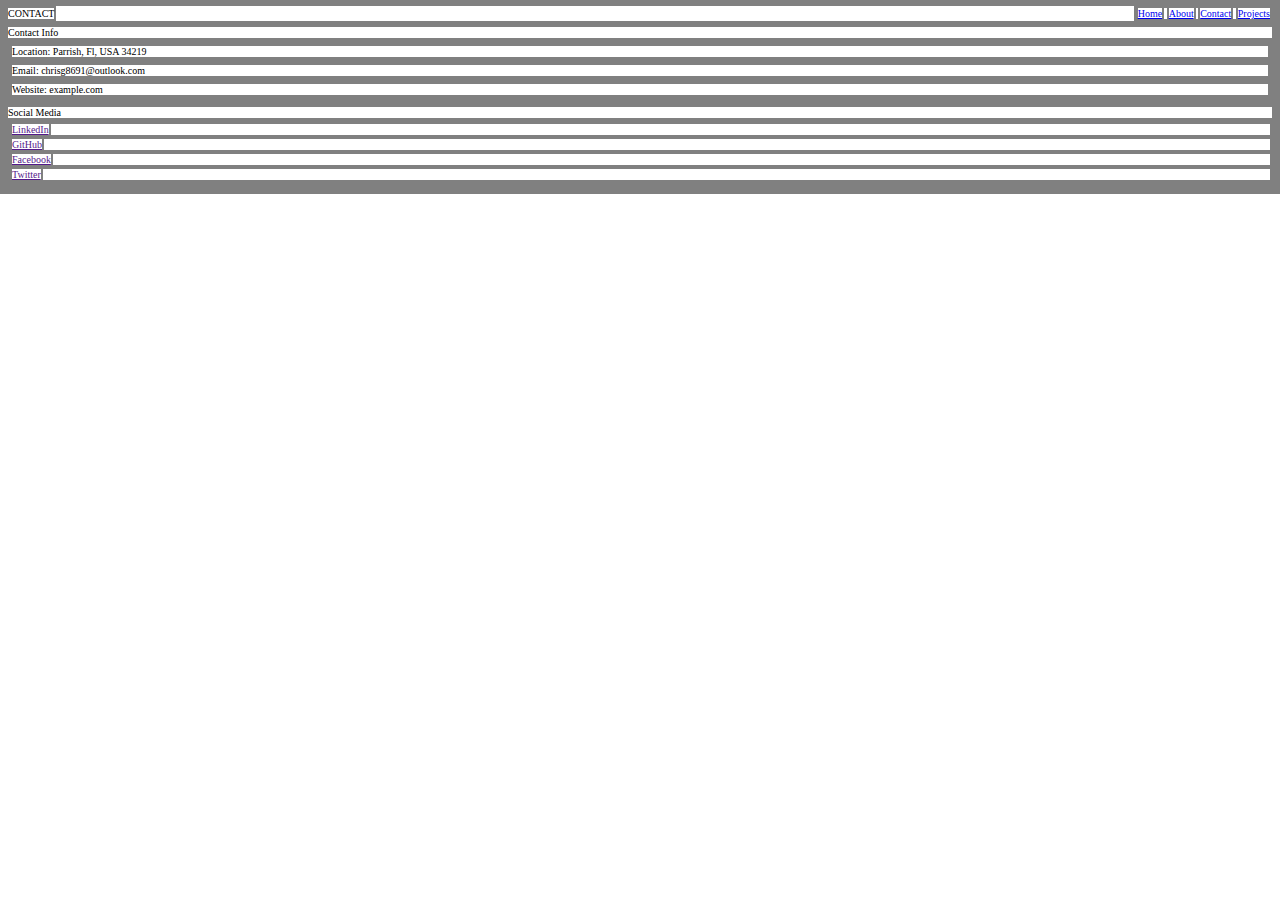
<file: contact.html>
<!DOCTYPE html>
<html lang="en">

<head>
    <meta charset="UTF-8">
    <meta name="viewport" content="width=    <h1> ABOUT </h1>, initial-scale=1.0">
    <link rel="stylesheet" href="style/reset.css">
    <link rel="stylesheet" href="style/contact.css">
    <link rel="stylesheet" href="https://fonts.googleapis.com/css2?family=rufina&display=swap">
    <title>Document</title>
</head>

<body>
    <header>
        <h1> CONTACT </h1>
        <nav>
            <a href="index.html">Home</a>
            <a href="about.html">About</a>
            <a href="contact.html">Contact</a>
            <a href="projects.html">Projects</a>
        </nav>
    </header>

    <section class="personal">
        <h2>Contact Info</h2>
        <ul>
            <li>
                <h4>Location: Parrish, Fl, USA 34219</h4>
            </li>
            <li>
                <h4>Email: chrisg8691@outlook.com</h4>
            </li>
            <li>
                <h4>Website: example.com</h4>
            </li>
        </ul>
    </section>

    <section class="social">
        <h2>Social Media</h2>
        <ul>
            <li>
                <a href="">LinkedIn</a>
            </li>
            <li>
                <a href="">GitHub</a>
            </li>
            <li>
                <a href="">Facebook</a>
            </li>
            <li>
                <a href="">Twitter</a>
            </li>
        </ul>
    </section>

    <footer>

    </footer>
</body>

</html>
</file>
<file: style/contact.css>
header {
    display: flex;
    justify-content: space-between;
}
</file>
